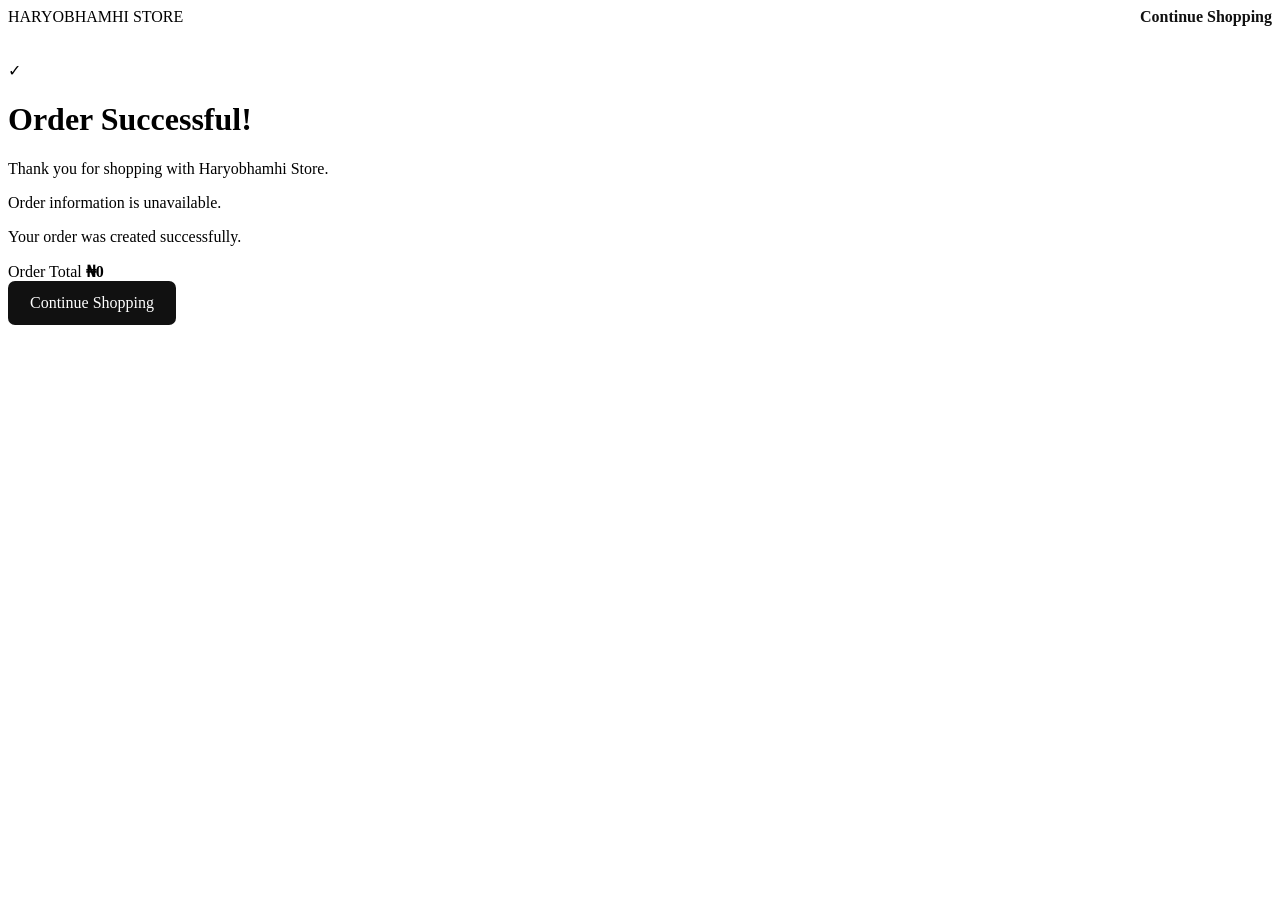
<file: success.html>
<!DOCTYPE html>
<html lang="en">
<head>
    <meta charset="UTF-8">

    <meta
        name="viewport"
        content="width=device-width, initial-scale=1.0"
    >

    <title>Order Successful | Haryobhamhi Store</title>

    <link
        rel="stylesheet"
        href="css/style.css"
    >
</head>

<body>

    <header class="checkout-header">

        <div class="logo">
            HARYOBHAMHI STORE
        </div>

        <a href="index.html">
            Continue Shopping
        </a>

    </header>


    <main class="success-page">

        <div class="success-card">

            <div class="success-icon">
                ✓
            </div>

            <h1>
                Order Successful!
            </h1>

            <p>
                Thank you for shopping with
                Haryobhamhi Store.
            </p>

            <p id="order-number">
                Your order number will appear here.
            </p>


            <div
                id="success-items"
                class="success-items"
            >
            </div>


            <div class="success-total">

                <span>
                    Order Total
                </span>

                <strong id="success-total">
                    ₦0
                </strong>

            </div>


            <div class="success-actions">

                <a
                    href="index.html"
                    class="continue-shopping"
                >
                    Continue Shopping
                </a>

            </div>

        </div>

    </main>


    <script src="js/success.js"></script>

</body>
</html>
</file>
<file: css/style.css>
/* =========================
   HARYOBHAMHI STORE
   PRODUCT SECTION
========================= */

#products {
    display: grid;
    grid-template-columns: repeat(4, 1fr);
    gap: 24px;
    padding: 40px 5%;
}


/* =========================
   PRODUCT CARD
========================= */

.product-card {
    background: #ffffff;
    border-radius: 14px;
    overflow: hidden;
    border: 1px solid #e5e5e5;
    transition: transform 0.3s ease, box-shadow 0.3s ease;
}

.product-card:hover {
    transform: translateY(-6px);
    box-shadow: 0 12px 30px rgba(0, 0, 0, 0.10);
}


/* =========================
   PRODUCT IMAGE
========================= */

.product-image {
    width: 100%;
    height: 320px;
    background: #f5f5f5;
    position: relative;
    overflow: hidden;
}

.product-image img {
    width: 100%;
    height: 100%;
    object-fit: cover;
    display: block;
    transition: transform 0.4s ease;
}

.product-card:hover .product-image img {
    transform: scale(1.05);
}


/* When there is no image */

.no-image {
    width: 100%;
    height: 100%;
    display: flex;
    align-items: center;
    justify-content: center;
    color: #777;
    font-size: 14px;
}


/* =========================
   PRODUCT INFORMATION
========================= */

.product-info {
    padding: 18px;
}

.product-info h3 {
    margin: 8px 0;
    font-size: 18px;
    color: #111;
}

.product-info p {
    margin: 6px 0;
    color: #666;
    font-size: 14px;
}

.product-info strong {
    display: block;
    margin: 12px 0;
    font-size: 20px;
    color: #111;
}


/* =========================
   BADGE
========================= */

.product-badge {
    display: inline-block;
    background: #111;
    color: #fff;
    padding: 5px 9px;
    border-radius: 5px;
    font-size: 11px;
    text-transform: uppercase;
    font-weight: 600;
}


/* =========================
   ADD TO CART
========================= */

.add-to-cart {
    width: 100%;
    border: none;
    padding: 13px;
    margin-top: 10px;
    background: #111;
    color: #fff;
    border-radius: 7px;
    cursor: pointer;
    font-size: 15px;
    font-weight: 600;
    transition: background 0.3s ease;
}

.add-to-cart:hover {
    background: #333;
}


/* =========================
   TABLET
========================= */

@media (max-width: 1000px) {

    #products {
        grid-template-columns: repeat(2, 1fr);
    }

}


/* =========================
   MOBILE
========================= */

@media (max-width: 600px) {

    #products {
        grid-template-columns: repeat(2, 1fr);
        gap: 12px;
        padding: 25px 12px;
    }

    .product-image {
        height: 220px;
    }

    .product-info {
        padding: 12px;
    }

    .product-info h3 {
        font-size: 15px;
    }

    .product-info strong {
        font-size: 16px;
    }

    .product-info p {
        font-size: 12px;
    }

    .add-to-cart {
        font-size: 13px;
        padding: 11px;
    }

}

/* =========================
   WISHLIST BUTTON
========================= */

.product-image {
    position: relative;
}

.wishlist-btn {
    position: absolute;
    top: 12px;
    right: 12px;

    width: 40px;
    height: 40px;

    border: none;
    border-radius: 50%;

    background: #ffffff;
    color: #111;

    font-size: 22px;
    line-height: 40px;

    display: flex;
    align-items: center;
    justify-content: center;

    cursor: pointer;

    box-shadow: 0 3px 10px rgba(0, 0, 0, 0.12);

    transition: 0.2s ease;
}

.wishlist-btn:hover {
    transform: scale(1.1);
}

.wishlist-btn.active {
    color: #e63946;
}

/* =========================
   CART BUTTON
========================= */

.cart-btn {
    border: none;
    background: #111;
    color: #fff;
    padding: 10px 18px;
    border-radius: 7px;
    cursor: pointer;
    font-size: 14px;
    font-weight: 600;
}

.cart-btn:hover {
    background: #333;
}


/* =========================
   ADDED TO CART
========================= */

.add-to-cart {
    transition: 0.2s ease;
}

.add-to-cart:active {
    transform: scale(0.97);
}

/* =========================
   CART PAGE
========================= */

.cart-page {
    max-width: 1200px;
    margin: 0 auto;
    padding: 50px 5%;
}

.cart-header {
    display: flex;
    justify-content: space-between;
    align-items: center;
    margin-bottom: 30px;
}

.cart-header h1 {
    font-size: 32px;
    margin: 0;
}

.cart-header a {
    color: #111;
    text-decoration: none;
    font-weight: 600;
}


/* =========================
   CART ITEM
========================= */

.cart-container {
    display: flex;
    flex-direction: column;
    gap: 18px;
}

.cart-item {
    display: grid;
    grid-template-columns: 120px 1fr auto;
    gap: 20px;
    align-items: center;

    padding: 18px;

    background: #fff;

    border: 1px solid #e5e5e5;

    border-radius: 12px;
}

.cart-item-image {
    width: 120px;
    height: 120px;

    background: #f5f5f5;

    border-radius: 8px;

    overflow: hidden;
}

.cart-item-image img {
    width: 100%;
    height: 100%;

    object-fit: cover;
}

.cart-item-info h3 {
    margin: 0 0 8px;
}

.cart-item-info p {
    margin: 0 0 15px;
    font-weight: 600;
}


/* =========================
   QUANTITY
========================= */

.quantity-controls {
    display: flex;
    align-items: center;
    gap: 12px;
}

.quantity-btn {
    width: 32px;
    height: 32px;

    border: 1px solid #ddd;

    background: #fff;

    border-radius: 5px;

    cursor: pointer;

    font-size: 18px;
}

.quantity-btn:hover {
    background: #f5f5f5;
}


/* =========================
   REMOVE
========================= */

.remove-item {
    border: none;
    background: none;

    color: #d62828;

    cursor: pointer;

    margin-top: 10px;

    padding: 0;
}


/* =========================
   ITEM TOTAL
========================= */

.cart-item-total {
    font-weight: 700;
    font-size: 18px;
}


/* =========================
   EMPTY CART
========================= */

.empty-cart {
    text-align: center;
    padding: 70px 20px;
}

.empty-cart h2 {
    margin-bottom: 10px;
}

.empty-cart p {
    color: #666;
    margin-bottom: 25px;
}

.continue-shopping {
    display: inline-block;

    background: #111;
    color: #fff;

    text-decoration: none;

    padding: 13px 22px;

    border-radius: 7px;
}


/* =========================
   CART SUMMARY
========================= */

.cart-summary {
    max-width: 450px;

    margin-left: auto;
    margin-top: 30px;

    padding: 25px;

    border: 1px solid #e5e5e5;

    border-radius: 12px;

    background: #fff;
}

.cart-summary h2 {
    margin-top: 0;
}

.summary-row {
    display: flex;
    justify-content: space-between;

    padding: 12px 0;

    border-bottom: 1px solid #eee;
}

.summary-total {
    display: flex;
    justify-content: space-between;

    padding: 18px 0;

    font-size: 20px;
    font-weight: 700;
}

.checkout-btn {
    width: 100%;

    border: none;

    background: #111;
    color: #fff;

    padding: 15px;

    border-radius: 7px;

    cursor: pointer;

    font-size: 16px;
    font-weight: 600;
}

.checkout-btn:hover {
    background: #333;
}


/* =========================
   MOBILE CART
========================= */

@media (max-width: 600px) {

    .cart-page {
        padding: 30px 15px;
    }

    .cart-header {
        flex-direction: column;
        align-items: flex-start;
        gap: 12px;
    }

    .cart-item {
        grid-template-columns: 90px 1fr;
        gap: 12px;
    }

    .cart-item-image {
        width: 90px;
        height: 90px;
    }

    .cart-item-total {
        grid-column: 2;
    }

    .cart-summary {
        max-width: none;
    }
}

/* =========================
   CHECKOUT PAGE
========================= */

.checkout-page {
    max-width: 1200px;
    margin: 0 auto;
    padding: 50px 5%;
}

.checkout-header {
    display: flex;
    justify-content: space-between;
    align-items: center;
    margin-bottom: 35px;
}

.checkout-header h1 {
    margin: 0;
    font-size: 32px;
}

.checkout-header a {
    color: #111;
    text-decoration: none;
    font-weight: 600;
}


/* =========================
   CHECKOUT LAYOUT
========================= */

.checkout-layout {
    display: grid;
    grid-template-columns: 1.5fr 1fr;
    gap: 35px;
}


/* =========================
   FORM
========================= */

.checkout-form {
    background: #fff;
    border: 1px solid #e5e5e5;
    border-radius: 12px;
    padding: 30px;
}

.checkout-form h2 {
    margin-top: 0;
    margin-bottom: 25px;
}

.form-group {
    margin-bottom: 20px;
}

.form-group label {
    display: block;
    margin-bottom: 7px;
    font-weight: 600;
}

.form-group input,
.form-group textarea {
    width: 100%;
    box-sizing: border-box;

    padding: 13px;

    border: 1px solid #ddd;
    border-radius: 7px;

    font-family: inherit;
    font-size: 15px;

    outline: none;
}

.form-group input:focus,
.form-group textarea:focus {
    border-color: #111;
}

.place-order-btn {
    width: 100%;

    border: none;

    background: #111;
    color: #fff;

    padding: 15px;

    border-radius: 7px;

    cursor: pointer;

    font-size: 16px;
    font-weight: 600;
}

.place-order-btn:hover {
    background: #333;
}


/* =========================
   CHECKOUT SUMMARY
========================= */

.checkout-summary {
    background: #fff;

    border: 1px solid #e5e5e5;

    border-radius: 12px;

    padding: 25px;

    height: fit-content;
}

.checkout-summary h2 {
    margin-top: 0;
}


/* =========================
   CHECKOUT ITEM
========================= */

.checkout-item {
    display: flex;
    gap: 15px;

    padding: 15px 0;

    border-bottom: 1px solid #eee;
}

.checkout-item-image {
    width: 70px;
    height: 70px;

    background: #f5f5f5;

    border-radius: 7px;

    overflow: hidden;

    flex-shrink: 0;
}

.checkout-item-image img {
    width: 100%;
    height: 100%;

    object-fit: cover;
}

.checkout-item-info h3 {
    margin: 0 0 6px;
    font-size: 15px;
}

.checkout-item-info p {
    margin: 0 0 6px;

    color: #666;

    font-size: 13px;
}

.checkout-item-info strong {
    font-size: 14px;
}


/* =========================
   CHECKOUT TOTAL
========================= */

.checkout-total {
    display: flex;
    justify-content: space-between;

    margin-top: 20px;

    padding-top: 20px;

    border-top: 2px solid #111;

    font-size: 20px;
    font-weight: 700;
}


/* =========================
   MOBILE
========================= */

@media (max-width: 800px) {

    .checkout-layout {
        grid-template-columns: 1fr;
    }

    .checkout-header {
        flex-direction: column;
        align-items: flex-start;
        gap: 12px;
    }

    .checkout-form {
        padding: 20px;
    }

}
</file>
